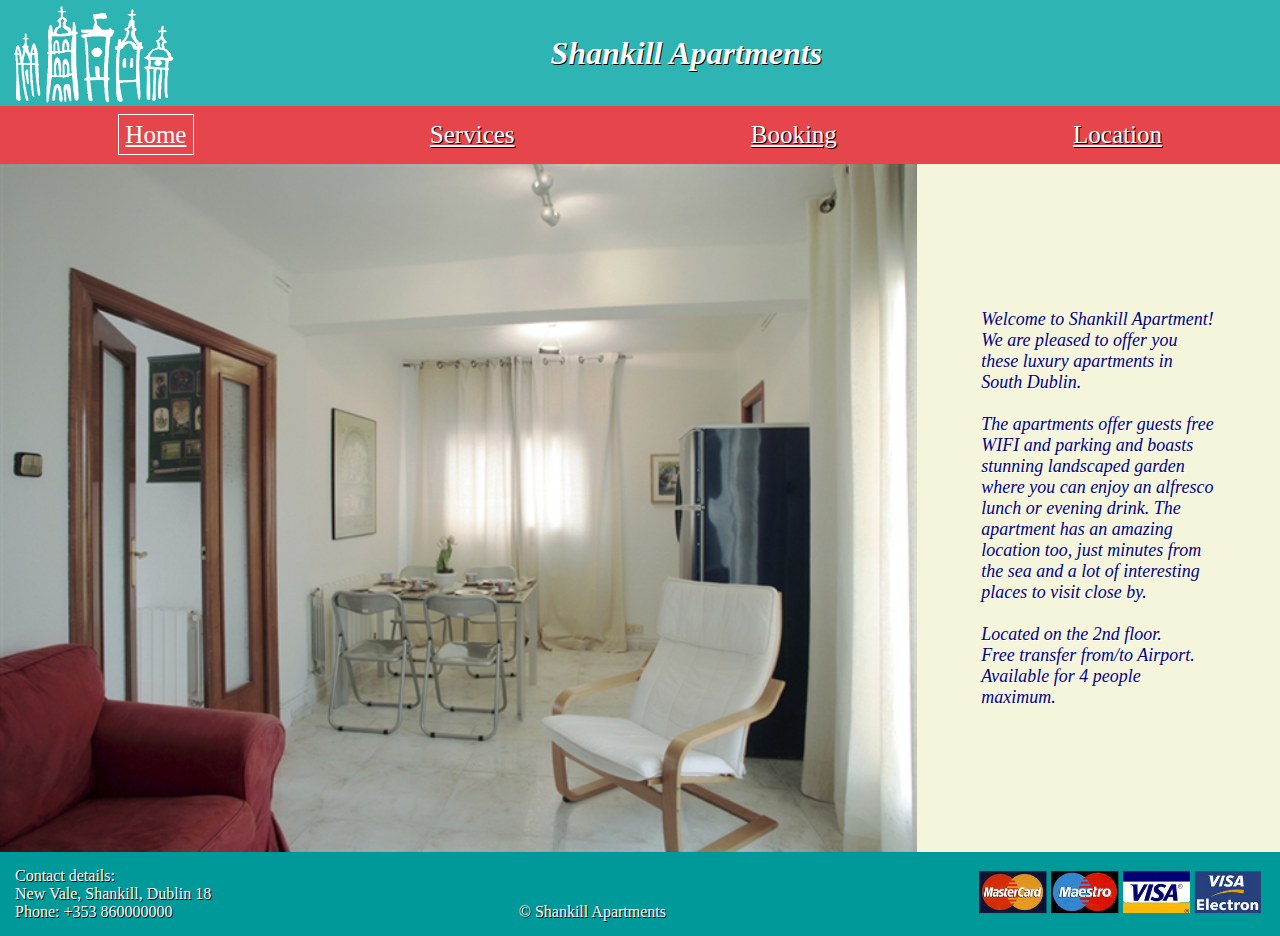
<file: index.html>
<!doctype html>
<html>
	<head>
		<title>Home - Shankill Apartments</title>
		<link rel="stylesheet" href="./styles/style.css">
	</head>
	<body>
		<div class="header-container">
			<div class="header">
				<img src="images/logo.png" width="180" height="106" alt="Logo" />
				<h1 class="logo-text"><strong><em>Shankill Apartments</em></strong></h1>
			</div>
			<div class="nav-bar-container">
				<ul class="nav-bar">
					<li><a id="current" href="./index.html">Home</a></li>
					<li><a href="./services.html">Services</a></li>
					<li><a href="./booking.html">Booking</a></li>
					<li><a href="./location.html">Location</a></li>
				</ul>
			</div>
		</div>
		
		<div class="content">
			<img src="images/01_Living.jpg" height="688px" width="1000px" alt="Main Photo" />
			<div class="description">
				<p> Welcome to Shankill Apartment!<br>
					We are pleased to offer you these luxury apartments in South Dublin.<br>
					<br>
					The apartments offer guests free WIFI and parking and boasts stunning landscaped garden where
					you can enjoy an alfresco lunch or evening drink. The apartment has an amazing location too, just minutes from the sea and a lot of interesting places to visit close by. <br>
					<br>
					Located on the 2nd floor.<br>
					Free transfer from/to Airport.<br>
					Available for 4 people maximum.<br>
				</p>
			</div>
		</div>

		<div class="footer">
			<div class="contact-details">
				<p>
					Contact details:<br>
					New Vale, Shankill, Dublin 18<br>
					Phone: +353 860000000
				</p>
			</div>
			<div class="copyright">
				<p>
					<br><br>
					&copy; Shankill Apartments
				</p>
			</div>
			<div class="payments">
				<img src="./images/visa.png" alt="payment options">
			</div>
		</div>
	</body>
</html>

<!-- Select Case True
	radSmall.Checked
		strSize = "Small"
	...
 -->
</file>
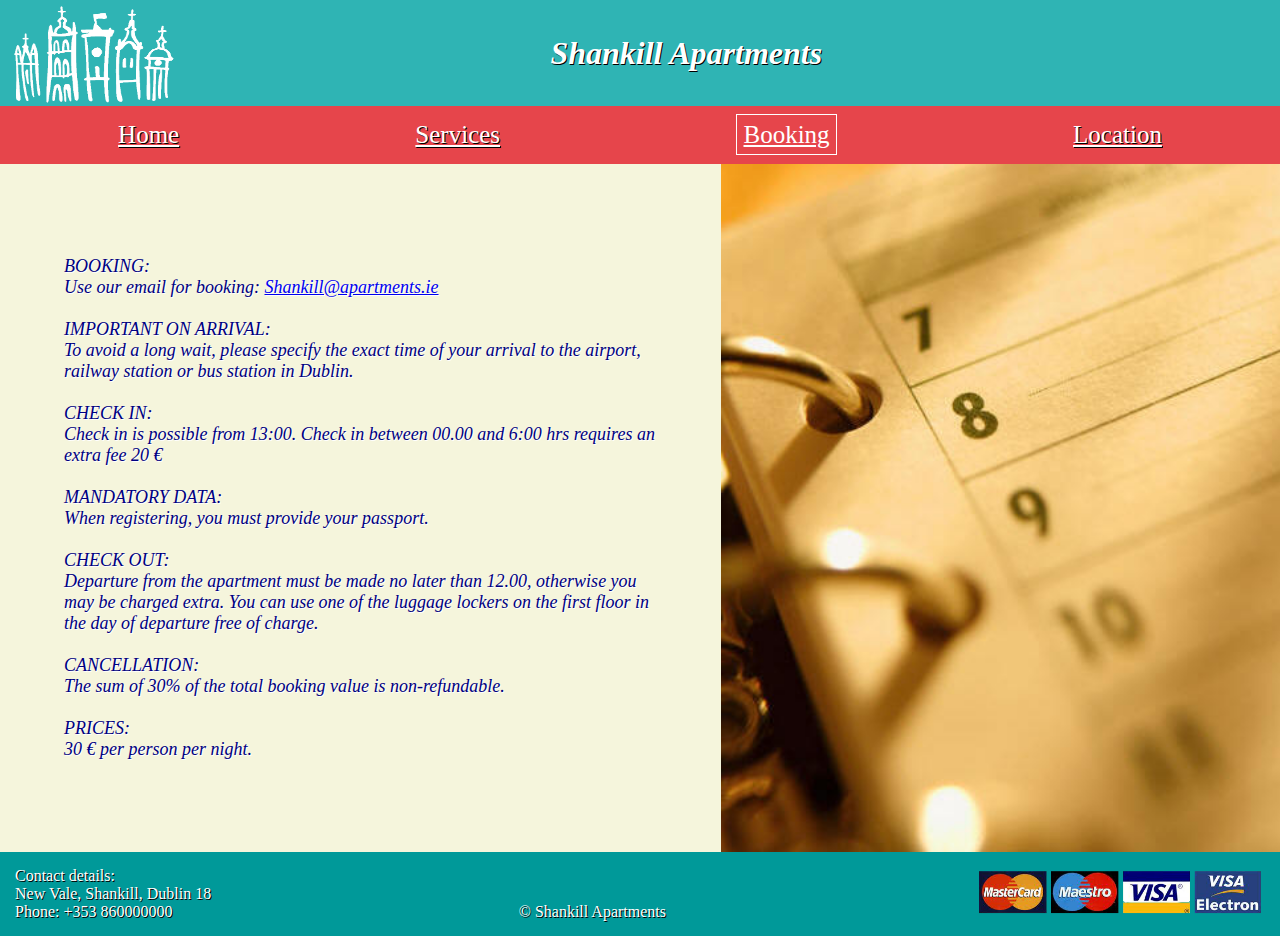
<file: booking.html>
<!DOCTYPE html>
<html>
  <head>
    <title>Booking - Shankill Apartments</title>
    <link rel="stylesheet" href="./styles/style.css">
    <link rel="stylesheet" href="./styles/booking.css">
  </head>
  <body>
    <div class="header-container">
			<div class="header">
				<img src="images/logo.png" width="180" height="106" alt="Logo" />
				<h1 class="logo-text"><strong><em>Shankill Apartments</em></strong></h1>
			</div>
			<div class="nav-bar-container">
				<ul class="nav-bar">
					<li><a href="./index.html">Home</a></li>
					<li><a href="./services.html">Services</a></li>
					<li><a id="current" href="./booking.html">Booking</a></li>
					<li><a href="./location.html">Location</a></li>
				</ul>
			</div>
		</div>

    <div class="content">
      <div class="description">
        <p>
          BOOKING:<br />
          Use our email for booking:
          <a href="mailto:Shankill@apartments.ie" , id="email_link">
            Shankill@apartments.ie</a>
        </p>
        <br>
        <p>
          IMPORTANT ON ARRIVAL:<br />
          To avoid a long wait, please specify the exact time of your arrival to the
          airport, railway station or bus station in Dublin.
        </p>
        <br>
        <p>
          CHECK IN:<br />
          Check in is possible from 13:00. Check in between 00.00 and 6:00 hrs
          requires an extra fee 20 &#8364;
        </p>
        <br>
        <p>
          MANDATORY DATA:<br />
          When registering, you must provide your passport.
        </p>
        <br>
        <p>
          CHECK OUT:<br />
          Departure from the apartment must be made no later than 12.00, otherwise
          you may be charged extra. You can use one of the luggage lockers on the
          first floor in the day of departure free of charge.
        </p>
        <br>
        <p>
          CANCELLATION:<br />
          The sum of 30% of the total booking value is non-refundable.
        </p>
        <br>
        <p>
          PRICES:<br />
          30 &#8364; per person per night.
        </p>
      </div>

      <img src="images/calendar.jpg" alt="" />
    </div>

    <div class="footer">
			<div class="contact-details">
				<p>
					Contact details:<br>
					New Vale, Shankill, Dublin 18<br>
					Phone: +353 860000000
				</p>
			</div>
			<div class="copyright">
				<p>
					<br><br>
					&copy; Shankill Apartments
				</p>
			</div>
			<div class="payments">
				<img src="./images/visa.png" alt="payment options">
			</div>
		</div>
  </body>
</html>
</file>
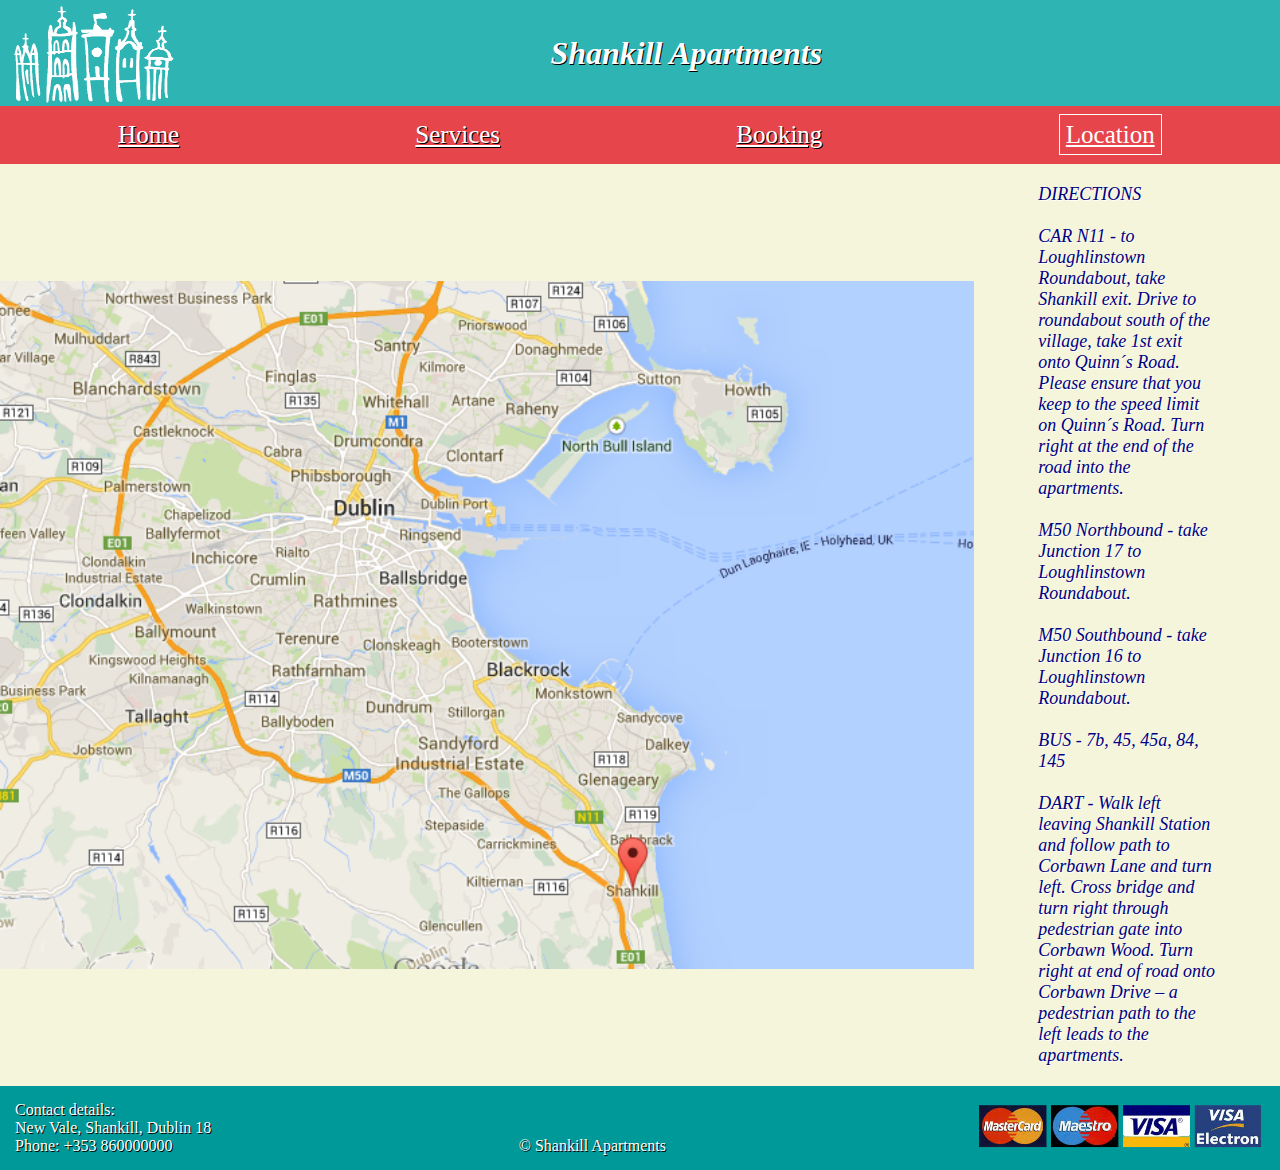
<file: location.html>
<!DOCTYPE html>
<html>
  <head>
    <title>Location - Shankill Apartments</title>
    <link rel="stylesheet" href="./styles/style.css">
    <link rel="stylesheet" href="./styles/location.css" />
  </head>

  <body>
    <div class="header-container">
			<div class="header">
				<img src="images/logo.png" width="180" height="106" alt="Logo" />
				<h1 class="logo-text"><strong><em>Shankill Apartments</em></strong></h1>
			</div>
			<div class="nav-bar-container">
				<ul class="nav-bar">
					<li><a href="./index.html">Home</a></li>
					<li><a href="./services.html">Services</a></li>
					<li><a href="./booking.html">Booking</a></li>
					<li><a id="current" href="./location.html">Location</a></li>
				</ul>
			</div>
		</div>

    <div class="content">
      <img src="images/map.png" alt=""/>
      <div class="description">
        <p>DIRECTIONS</p><br>
        <p>
          CAR N11 - to Loughlinstown Roundabout, take Shankill exit. Drive to
          roundabout south of the village, take 1st exit onto Quinn&acute;s Road.
          Please ensure that you keep to the speed limit on Quinn&acute;s Road. Turn
          right at the end of the road into the apartments.
        </p>
        <br>
        <p>M50 Northbound - take Junction 17 to Loughlinstown Roundabout.</p>
        <br>
        <p>M50 Southbound - take Junction 16 to Loughlinstown Roundabout.</p>
        <br>
        <p>BUS - 7b, 45, 45a, 84, 145</p>
        <br>
        <p>
          DART - Walk left leaving Shankill Station and follow path to Corbawn Lane
          and turn left. Cross bridge and turn right through pedestrian gate into
          Corbawn Wood. Turn right at end of road onto Corbawn Drive – a pedestrian
          path to the left leads to the apartments.
        </p>
      </div>
    </div>

    <div class="footer">
			<div class="contact-details">
				<p>
					Contact details:<br>
					New Vale, Shankill, Dublin 18<br>
					Phone: +353 860000000
				</p>
			</div>
			<div class="copyright">
				<p>
					<br><br>
					&copy; Shankill Apartments
				</p>
			</div>
			<div class="payments">
				<img src="./images/visa.png" alt="payment options">
			</div>
		</div>
  </body>
</html>
</file>
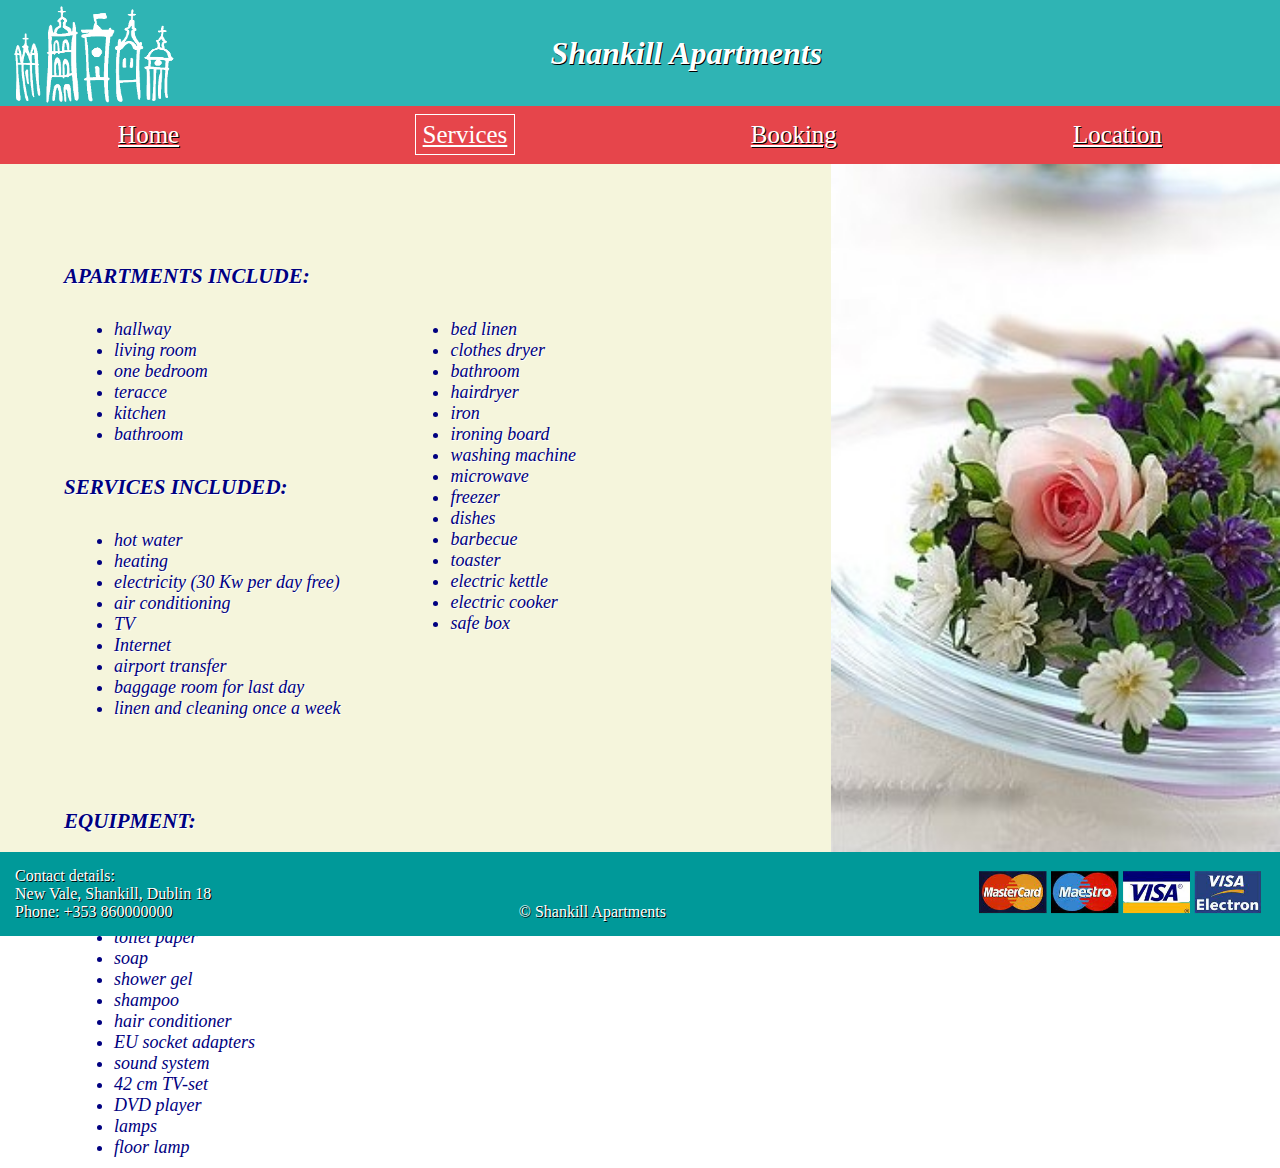
<file: services.html>
<!DOCTYPE html>
<html>
  <head>
    <title>Services - Shankill Apartments</title>
    <link rel="stylesheet" href="./styles/style.css">
    <link rel="stylesheet" href="./styles/services.css">
  </head>

  <body>
    <div class="header-container">
			<div class="header">
				<img src="images/logo.png" width="180" height="106" alt="Logo" />
				<h1 class="logo-text"><strong><em>Shankill Apartments</em></strong></h1>
			</div>
			<div class="nav-bar-container">
				<ul class="nav-bar">
					<li><a href="./index.html">Home</a></li>
					<li><a id="current" href="./services.html">Services</a></li>
					<li><a href="./booking.html">Booking</a></li>
					<li><a href="./location.html">Location</a></li>
				</ul>
			</div>
		</div>
    <div class="content">
      <div class="description">
        <div>
          <div class="apartments">
            <h3>APARTMENTS INCLUDE:</h3>
            <ul>
              <li>hallway</li>
              <li>living room</li>
              <li>one bedroom</li>
              <li>teracce</li>
              <li>kitchen</li>
              <li>bathroom</li>
            </ul>
          </div>
          <div class="services">
            <h3>SERVICES INCLUDED:</h3>
            <ul>
              <li>hot water</li>
              <li>heating</li>
              <li>electricity (30 Kw per day free)</li>
              <li>air conditioning</li>
              <li>TV</li>
              <li>Internet</li>
              <li>airport transfer</li>
              <li>baggage room for last day</li>
              <li>linen and cleaning once a week</li>
            </ul>
          </div>
        </div>
        <div class="middle-ul">
          <ul>
            <li>bed linen</li>
            <li>clothes dryer</li>
            <li>bathroom</li>
            <li>hairdryer</li>
            <li>iron</li>
            <li>ironing board</li>
            <li>washing machine</li>
            <li>microwave</li>
            <li>freezer</li>
            <li>dishes</li>
            <li>barbecue</li>
            <li>toaster</li>
            <li>electric kettle</li>
            <li>electric cooker</li>
            <li>safe box</li>
          </ul>
        </div>
        <div class="equipment">
          <h3>EQUIPMENT:</h3>
          <ul>
            <li>bed linen</li>
            <li>bath towels</li>
            <li>hand towels</li>
            <li>toilet paper</li>
            <li>soap</li>
            <li>shower gel</li>
            <li>shampoo</li>
            <li>hair conditioner</li>
            <li>EU socket adapters</li>
            <li>sound system</li>
            <li>42 cm TV-set</li>
            <li>DVD player</li>
            <li>lamps</li>
            <li>floor lamp</li>
          </ul>
          </div>
      </div>
      <img src="images/services.jpg" alt="Services"/>
    </div>
    <div class="footer">
			<div class="contact-details">
				<p>
					Contact details:<br>
					New Vale, Shankill, Dublin 18<br>
					Phone: +353 860000000
				</p>
			</div>
			<div class="copyright">
				<p>
					<br><br>
					&copy; Shankill Apartments
				</p>
			</div>
			<div class="payments">
				<img src="./images/visa.png" alt="payment options">
			</div>
		</div>
  </body>
</html>
</file>
<file: styles/style.css>
* {
    box-sizing: border-box;
    margin: 0;
    font-family:Cambria, Cochin, Georgia, Times, 'Times New Roman', serif;
}

html {
    display: flex;
}

.header {
    display: flex;
    background-color: #2fb4b4;
    align-items: center;
    flex: 1;
}

.logo-text {
    position: absolute;
    font-weight: bolder;
    left: 43%;
    color: white;
    text-shadow: 1px 1px black;
}

body {
    display: flex;
    flex-direction: column;
    flex: 1;
    min-height: 100vh;
}

.nav-bar {
    display: flex;
    justify-content: space-around;
    padding: 15px 0;
}

.nav-bar-container {
    background-color: #e6454b;
}

.nav-bar li {
    list-style: none;
}

.nav-bar a {
    text-decoration: underline;
    color: white;
    text-shadow: 1px 1px black;
    font-size: 25px;
}

#current {
    text-shadow: none;
}

.content {
    display: flex;
    flex-grow: 0;
    align-items: center;
    background-color: #f5f5dc;
}

.description {
    padding: 20px 5%;
    color: navy;
    text-shadow: 1px 1px white;
    font-size: 18px;
    font-style: italic;
}

.footer {
    background-color: #009999;
    display: flex;
    flex: 1;
    padding: 15px;
    align-items: center;
    justify-content: space-between;
}

.footer p {
    color: white;
    text-shadow: 1px 1px black;
}

.payments img {
    height: 50px;
    width: auto;
}

#current {
    border: solid 1px white;
    padding: 0.25em;
}

a:hover {
    color: rgb(255, 176, 176);
}

a:visited {
    text-decoration: none;
}
</file>
<file: styles/booking.css>
.content img {
  height: 688px;
  width: auto;
}
</file>
<file: styles/location.css>
.content img {
  height: 688px;
  width: auto;
}
</file>
<file: styles/services.css>
.content {
    display: flex;
    justify-content: space-between;
}

.description {
    max-height: 588px;
    display: flex;
    flex-wrap: wrap;
    gap: 50px;
}

.description ul {
    margin: 10px;
}

.middle-ul {
    margin-top: 75px;
}

.description h3 {
    margin: 30px 0 30px;
}

.content img {
    height: 688px;
    width: auto;
}
</file>
